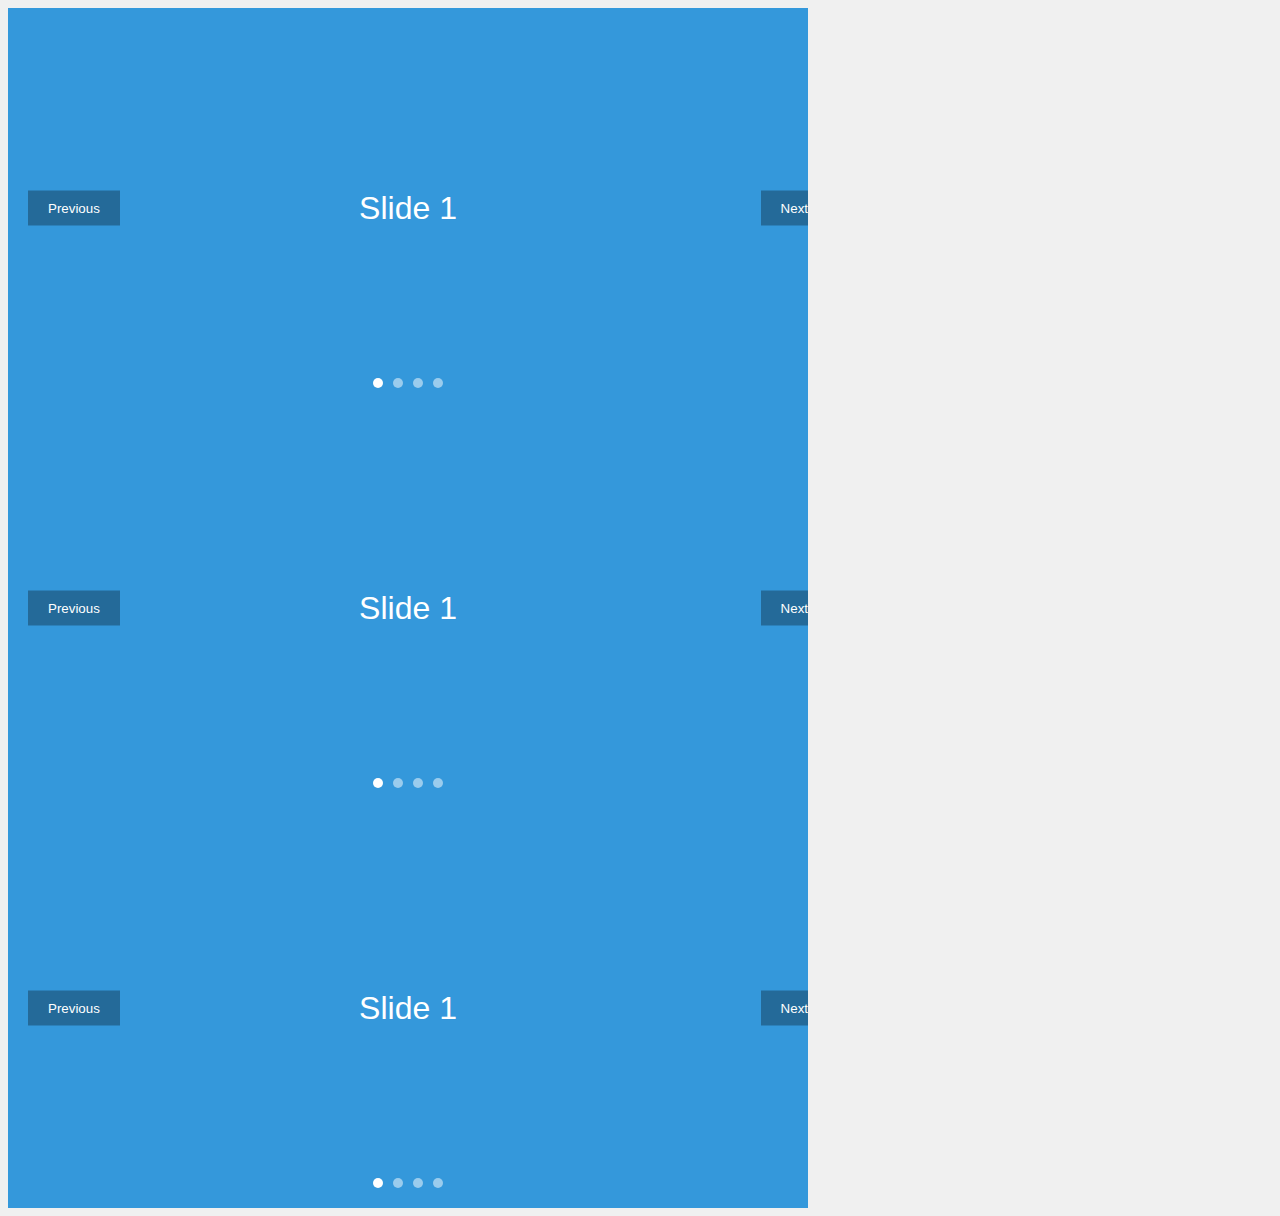
<file: index.html>
<!DOCTYPE html>
<html lang="en">
<head>
    <meta charset="UTF-8">
    <meta name="viewport" content="width=device-width, initial-scale=1.0">
    <title>AtlasFlow</title>
    <link href="/assets/css/style.css" rel="stylesheet"/>
</head>
<body>

    <div class="atlas-slider slider-1">
        <div class="atlas-slider-wrapper">
            <div class="atlas-slider-slide slide-in-y active">Slide 1</div>
            <div class="atlas-slider-slide slide-in-y">Slide 2</div>
            <div class="atlas-slider-slide slide-in-y">Slide 3</div>
            <div class="atlas-slider-slide slide-in-y">Slide 4</div>
        </div>
        <div class="atlas-slider-pagination"></div>
        <div class="atlas-slider-controls">
            <button class="atlas-slider-btn prev">Previous</button>
            <button class="atlas-slider-btn next">Next</button>
        </div>
    </div>



    <div class="atlas-slider slider-2">
        <div class="atlas-slider-wrapper">
            <div class="atlas-slider-slide slide-in active">Slide 1</div>
            <div class="atlas-slider-slide slide-in">Slide 2</div>
            <div class="atlas-slider-slide slide-in">Slide 3</div>
            <div class="atlas-slider-slide slide-in">Slide 4</div>
        </div>
        <div class="atlas-slider-pagination"></div>
        <div class="atlas-slider-controls">
            <button class="atlas-slider-btn prev">Previous</button>
            <button class="atlas-slider-btn next">Next</button>
        </div>
    </div>



    <div class="atlas-slider slider-3">
        <div class="atlas-slider-wrapper">
            <div class="atlas-slider-slide slide-in active">Slide 1</div>
            <div class="atlas-slider-slide slide-in-y">Slide 2</div>
            <div class="atlas-slider-slide slide-in">Slide 3</div>
            <div class="atlas-slider-slide slide-in-y">Slide 4</div>
        </div>
        <div class="atlas-slider-pagination"></div>
        <div class="atlas-slider-controls">
            <button class="atlas-slider-btn prev">Previous</button>
            <button class="atlas-slider-btn next">Next</button>
        </div>
    </div>


    <script src="/assets/js/atlasFlow.js" type="text/javascript"></script>
    <script type="text/javascript">

        document
        .querySelectorAll('.atlas-slider')
        .forEach(item=>new AtlasFlow(item, { autoplay: false, interval: 3000, animationDuration: 500 }));

    </script>

</body>
</html>
</file>
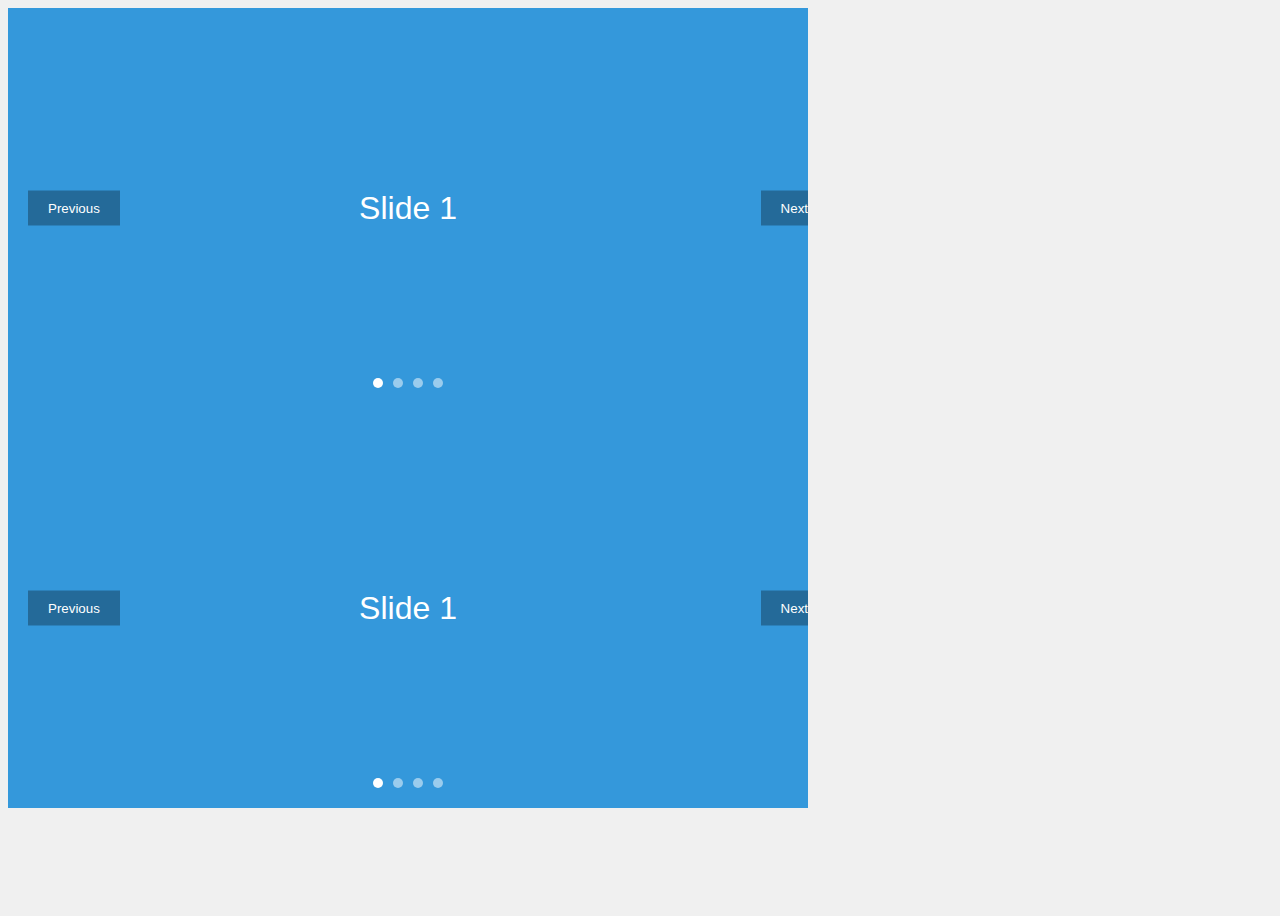
<file: releated.html>
<!DOCTYPE html>
<html lang="en">
<head>
    <meta charset="UTF-8">
    <meta name="viewport" content="width=device-width, initial-scale=1.0">
    <title>AtlasFlow</title>
    <link href="/assets/css/style.css" rel="stylesheet"/>
</head>
<body>

    <div class="atlas-slider slider-1">
        <div class="atlas-slider-wrapper">
            <div class="atlas-slider-slide slide-in-y active">Slide 1</div>
            <div class="atlas-slider-slide slide-in-y">Slide 2</div>
            <div class="atlas-slider-slide slide-in-y">Slide 3</div>
            <div class="atlas-slider-slide slide-in-y">Slide 4</div>
        </div>
        <div class="atlas-slider-pagination"></div>
        <div class="atlas-slider-controls">
            <button class="atlas-slider-btn prev-button">Previous</button>
            <button class="atlas-slider-btn next-button">Next</button>
        </div>
    </div>



    <div class="atlas-slider slider-2">
        <div class="atlas-slider-wrapper">
            <div class="atlas-slider-slide slide-in-y active">Slide 1</div>
            <div class="atlas-slider-slide slide-in-y">Slide 2</div>
            <div class="atlas-slider-slide slide-in-y">Slide 3</div>
            <div class="atlas-slider-slide slide-in-y">Slide 4</div>
        </div>
        <div class="atlas-slider-pagination"></div>
        <div class="atlas-slider-controls">
            <button class="atlas-slider-btn prev-button">Previous</button>
            <button class="atlas-slider-btn next-button">Next</button>
        </div>
    </div>


    <script src="/assets/js/atlasFlow.js" type="text/javascript"></script>
    <script type="text/javascript">

        const slider1 = new AtlasFlow(document.querySelector('.slider-1'), { autoplay: false, animationDuration: 500 });

        const slider2 = new AtlasFlow(document.querySelector('.slider-2'), { autoplay: true, interval: 3000, animationDuration: 500 }, (obj)=>{

            switch (obj.type) {
                case 'transitionStart':
                    slider1.goToSlide(obj.activeIndex, obj.buttonType);
                    break;
            
                default:
                    break;
            }
            console.log(obj);

        });

    </script>

</body>
</html>
</file>
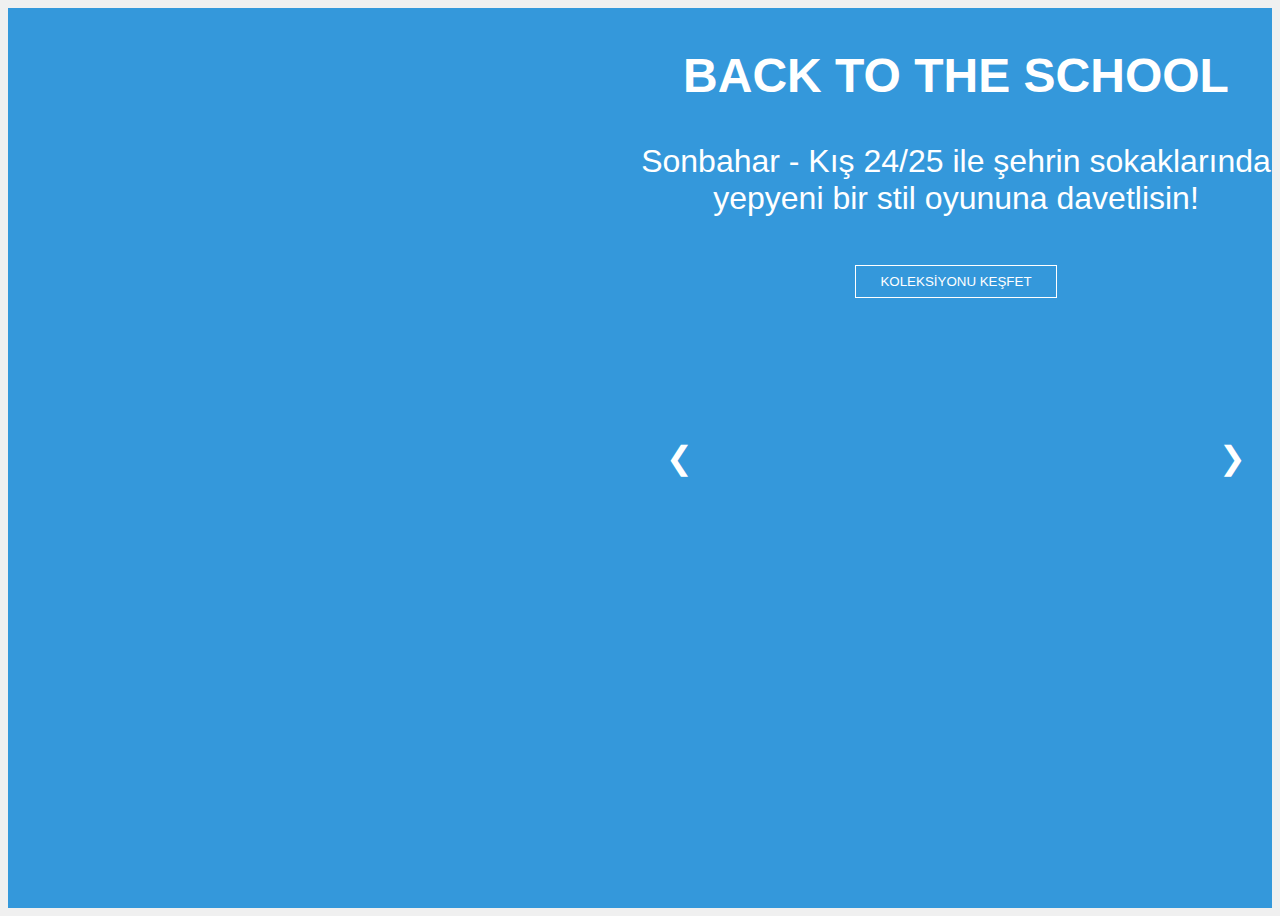
<file: twist-old.html>
<!DOCTYPE html>
<html lang="en">

<head>
    <meta charset="UTF-8">
    <meta name="viewport" content="width=device-width, initial-scale=1.0">
    <title>AtlasFlow</title>
    <link href="/assets/css/style.css" rel="stylesheet" />

    <style type="text/css">
        .banner-container {
            display: flex;
            height: 100vh;
            background-color: #111;
            color: #fff;
            position: relative;
        }

        .slider-container {
            position: relative;
            width: 50%;
            height: 100%;
            overflow: hidden;
        }

        .slides {
            position: absolute;
            width: 100%;
            height: 100%;
        }

        /* Genel slide ayarları */
        .slide {
            position: absolute;
            top: 0;
            left: 0;
            width: 100%;
            height: 100%;
            background-size: cover;
            background-position: center;
            /* Normalde sabit olan slide'lar altta */
        }

        .content-slider{
            flex: 1;
            position: relative;
        }

        /* Sağ metin alanı */
        .text-content {
            flex: 1;
            flex-direction: column;
            justify-content: center;
            text-align: center;
        }

        .text-slide {
            display: none;
            animation: slideIn 1s forwards;
        }

        .text-slide.active {
            display: block;
        }

        /* Oklar */
        .arrow {
            position: absolute;
            top: 50%;
            transform: translateY(-50%);
            background: none;
            color: white;
            border: none;
            font-size: 2rem;
            cursor: pointer;
            z-index: 10;
        }

        .left-arrow {
            left: 20px;
        }

        .right-arrow {
            right: 20px;
        }

        .explore-btn {
            margin-top: 1rem;
            padding: 0.5rem 1.5rem;
            border: 1px solid white;
            background: transparent;
            color: white;
            cursor: pointer;
            transition: 0.3s;
        }

        .explore-btn:hover {
            background: white;
            color: #111;
        }

        @keyframes slideIn {
            from {
                transform: translateY(20px);
                opacity: 0;
            }

            to {
                transform: translateY(0);
                opacity: 1;
            }
        }
    </style>
</head>

<body>


    <div class="banner-container">
        <!-- Sol tarafta görseller -->
        <div class="slider-container">
            <div class="slides">
                <div class="slide atlas-slider-slide slide-in-y active"
                    style="background-image: url('https://placehold.co/600x400/EEE/31343C?font=lora&text=Lora');"></div>
                <div class="slide atlas-slider-slide slide-in-y"
                    style="background-image: url('https://placehold.co/600x400');">
                </div>
                <div class="slide atlas-slider-slide slide-in-y"
                    style="background-image: url('https://placehold.co/600x400/000/31343C?font=raleway&text=Raleway');">
                </div>
            </div>
        </div>

        <!-- Sağ tarafta metinler -->
        <div class="content-slider">
            <div class="text-content">
                <div class="text-slide atlas-slider-slide slide-in-y active">
                    <h2>BACK TO THE SCHOOL</h2>
                    <p>Sonbahar - Kış 24/25 ile şehrin sokaklarında yepyeni bir stil oyununa davetlisin!</p>
                    <button class="explore-btn">KOLEKSİYONU KEŞFET</button>
                </div>
                <div class="text-slide atlas-slider-slide slide-in-y">
                    <h2>NEW COLLECTION</h2>
                    <p>Yepyeni renkler ve dokularla tanışmaya hazır olun!</p>
                    <button class="explore-btn">KOLEKSİYONU KEŞFET</button>
                </div>
                <div class="text-slide atlas-slider-slide slide-in-y">
                    <h2>FALL ESSENTIALS</h2>
                    <p>Sonbaharın vazgeçilmez parçaları burada.</p>
                    <button class="explore-btn">KOLEKSİYONU KEŞFET</button>
                </div>
            </div>
            <!-- Navigasyon okları -->
            <button class="arrow left-arrow prev-button">&#10094;</button>
            <button class="arrow right-arrow next-button">&#10095;</button>
        </div>
    </div>


    <script src="/assets/js/atlasFlow.js" type="text/javascript"></script>
    <script type="text/javascript">

        const slider1 = new AtlasFlow(document.querySelector('.slider-container'), { autoplay: false, animationDuration: 500 });

        const slider2 = new AtlasFlow(document.querySelector('.content-slider'), { autoplay: false, interval: 3000, animationDuration: 500 }, (obj) => {

            switch (obj.type) {
                case 'transitionStart':
                    slider1.goToSlide(obj.activeIndex, obj.buttonType);
                    break;

                default:
                    break;
            }
            console.log(obj);

        });

    </script>

</body>

</html>
</file>
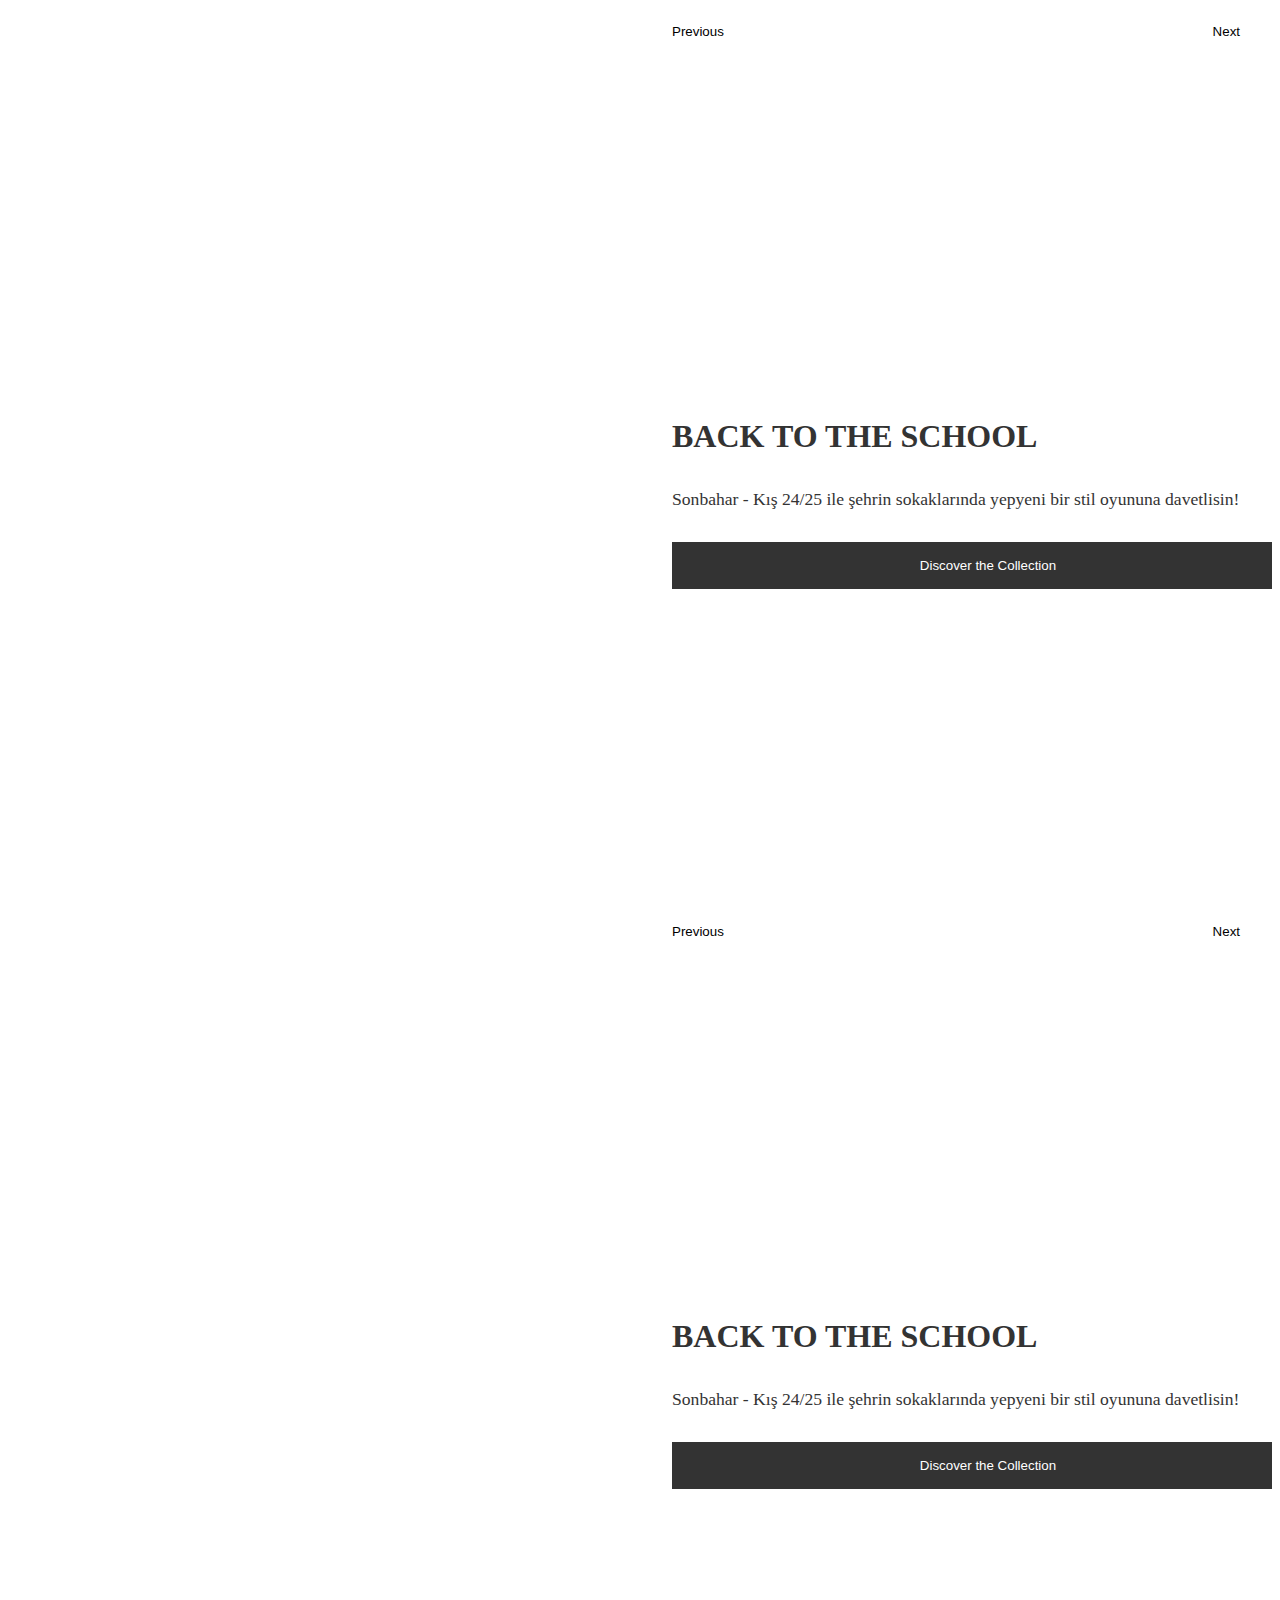
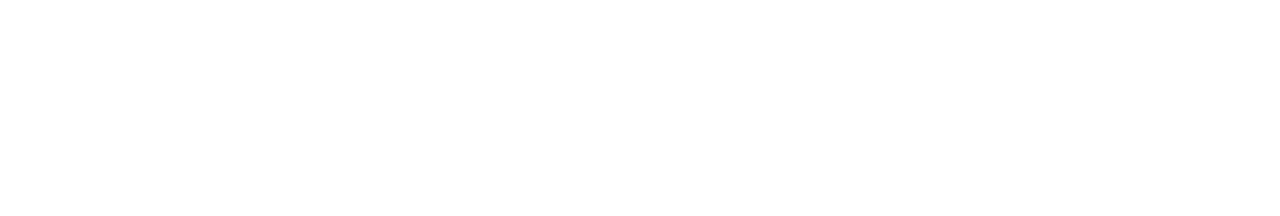
<file: twist.html>
<!DOCTYPE html>
<html lang="en">

<head>
    <meta charset="UTF-8">
    <meta name="viewport" content="width=device-width, initial-scale=1.0">
    <title>Twist</title>

    <style type="text/css">
        /* Container and basic layout */
        .container {
            display: flex;
            width: 100%;
            min-height: 100vh;
        }

        .image-slider,
        .content-slider {
            width: 50%;
            position: relative;
            overflow: hidden;
        }

        /* Slider components */
        .slides,
        .content-slides {
            position: relative;
            width: 100%;
            height: 100%;
        }

        .slide {
            position: absolute;
            width: 100%;
            height: 100%;
            opacity: 0;
        }

        /* Background image handling */
        .image-slider .slide {
            background-size: cover;
            background-position: center;
            background-repeat: no-repeat;
        }

        /* Content styling */
        .content-slider .slide {
            display: flex;
            flex-direction: column;
            justify-content: center;
            padding: 2rem;
            color: #333;
        }

        /* Button styling */
        .prev-button,
        .next-button {
            position: absolute;
            z-index: 10;
            padding: 1rem;
            background: rgba(255, 255, 255, 0.2);
            border: none;
            cursor: pointer;
        }

        .prev-button {
            left: 1rem;
        }

        .next-button {
            right: 1rem;
        }

        /* Animation states */
        .slide.ready {
            will-change: transform;
            transition: transform 0.5s ease;
        }

        .slide.previous-ready {
            will-change: transform;
            transition: transform 0.9s ease;
        }

        /* animation */
        .slide.slide-in-y {
            transform: translateY(100%);
            /* Sağdan gelir */
        }

        .slide.slide-in-y.direction-right {
            opacity: 1;
            transform: translateY(100%);
            /* Sağdan gelir */
            z-index: 3;
        }

        .slide.slide-in-y.direction-left {
            opacity: 1;
            transform: translateY(-100%);
            /* Soldan gelir */
            z-index: 3;
        }

        .slide.direction-right.slide-in-y.ready {
            transform: translateY(0);
            /* Yerine oturur */
        }

        .slide.direction-left.slide-in-y.ready {
            transform: translateY(0);
            /* Yerine oturur */
        }

        .slide.slide-in-y.active {
            opacity: 1;
            transform: translateY(0);
            /* Sabit durur */
            z-index: 2;
        }

        /* previous element */
        .slide.slide-in-y.active.previous-direction-left.previous-ready {
            transform: translateY(50%);
        }

        .slide.slide-in-y.active.previous-direction-right.previous-ready {
            transform: translateY(-50%);
        }

        /* Desktop animations */
        @media (min-width: 768px) {


            .slide.lg-slide-in-y {
                transform: translateY(100%);
                /* Sağdan gelir */
            }

            .slide.lg-slide-in-y.direction-right {
                opacity: 1;
                transform: translateY(100%);
                /* Sağdan gelir */
                z-index: 3;
            }

            .slide.lg-slide-in-y.direction-left {
                opacity: 1;
                transform: translateY(-100%);
                /* Soldan gelir */
                z-index: 3;
            }

            .slide.direction-right.lg-slide-in-y.ready {
                transform: translateY(0);
                /* Yerine oturur */
            }

            .slide.direction-left.lg-slide-in-y.ready {
                transform: translateY(0);
                /* Yerine oturur */
            }

            .slide.lg-slide-in-y.active {
                opacity: 1;
                transform: translateY(0);
                /* Sabit durur */
                z-index: 2;
            }

            /* previous element 
            .slide.lg-slide-in-y.active.previous-direction-left.previous-ready {
                transform: translateY(50%);
            }

            .slide.lg-slide-in-y.active.previous-direction-right.previous-ready {
                transform: translateY(-50%);
            }*/

        }

        /* Mobile animations */
        @media (max-width: 767px) {

            /* Stack columns on mobile */
            .container {
                flex-direction: column;
            }

            .image-slider,
            .content-slider {
                width: 100%;
                height: 50vh;
            }


            .slide.xs-slide-in {
                transform: translateX(100%);
                /* Sağdan gelir */
            }

            .slide.xs-slide-in.direction-right {
                opacity: 1;
                transform: translateX(100%);
                /* Sağdan gelir */
                z-index: 3;
            }

            .slide.xs-slide-in.direction-left {
                opacity: 1;
                transform: translateX(-100%);
                /* Soldan gelir */
                z-index: 3;
            }

            .slide.direction-right.xs-slide-in.ready {
                transform: translateX(0);
                /* Yerine oturur */
            }

            .slide.direction-left.xs-slide-in.ready {
                transform: translateX(0);
                /* Yerine oturur */
            }

            .slide.xs-slide-in.active {
                opacity: 1;
                transform: translateX(0);
                /* Sabit durur */
                z-index: 2;
            }

            /* previous element 
            .slide.xs-slide-in.active.previous-direction-left.previous-ready {
                transform: translateX(50%);
            }

            .slide.xs-slide-in.active.previous-direction-right.previous-ready {
                transform: translateX(-50%);
            }*/
        }

        /* Content styling */
        .content-slider h2 {
            font-size: 2rem;
            margin-bottom: 1rem;
        }

        .content-slider p {
            font-size: 1.1rem;
            margin-bottom: 2rem;
        }

        .cta-button {
            padding: 1rem 2rem;
            background: #333;
            color: white;
            border: none;
            cursor: pointer;
            transition: background 0.3s ease;
        }

        .cta-button:hover {
            background: #555;
        }

        /* Active state additional animations */
        .slide.active {
            opacity: 1;
            z-index: 2;
        }

        /* Additional active states for specific animations */
        .slide.slide-in.active,
        .slide.slide-in-y.active,
        .slide.lg-slide-in-y.active {
            opacity: 1;
            transform: translate(0);
            z-index: 2;
            transition: opacity 0.5s ease, transform 0.5s ease;
        }
    </style>
</head>

<body>


    <div class="container atlas-slider">

        <div class="image-slider">

            <div class="slides">

                <div class="slide xs-slide-in lg-slide-in-y active"
                    style="background-image: url('https://placehold.co/600x400/EEE/31343C?font=lora&text=Lora');"></div>

                <div class="slide xs-slide-in lg-slide-in-y"
                    style="background-image: url('https://placehold.co/600x400');"></div>

                <div class="slide xs-slide-in lg-slide-in-y"
                    style="background-image: url('https://placehold.co/600x400/000/31343C?font=raleway&text=Raleway');">
                </div>

            </div>

        </div>

        <div class="content-slider">

            <button class="prev-button">Previous</button>

            <button class="next-button">Next</button>

            <div class="content-slides">

                <div class="slide slide-in-y active">
                    <h2>BACK TO THE SCHOOL</h2>
                    <p>Sonbahar - Kış 24/25 ile şehrin sokaklarında yepyeni bir stil oyununa davetlisin!</p>
                    <button class="cta-button">Discover the Collection</button>
                </div>

                <div class="slide slide-in-y">
                    <h2>NEW COLLECTION</h2>
                    <p>Yepyeni renkler ve dokularla tanışmaya hazır olun!</p>
                    <button class="cta-button">Discover the Collection</button>
                </div>

                <div class="slide slide-in-y">
                    <h2>FALL ESSENTIALS</h2>
                    <p>Sonbaharın vazgeçilmez parçaları burada.</p>
                    <button class="cta-button">Discover the Collection</button>
                </div>

            </div>



        </div>

    </div>


    <div class="container atlas-slider">

        <div class="image-slider">

            <div class="slides">

                <div class="slide xs-slide-in lg-slide-in-y active"
                    style="background-image: url('https://placehold.co/600x400/EEE/31343C?font=lora&text=Lora');"></div>

                <div class="slide xs-slide-in lg-slide-in-y"
                    style="background-image: url('https://placehold.co/600x400');"></div>

                <div class="slide xs-slide-in lg-slide-in-y"
                    style="background-image: url('https://placehold.co/600x400/000/31343C?font=raleway&text=Raleway');">
                </div>

            </div>

        </div>

        <div class="content-slider">

            <button class="prev-button">Previous</button>

            <button class="next-button">Next</button>

            <div class="content-slides">

                <div class="slide slide-in-y active">
                    <h2>BACK TO THE SCHOOL</h2>
                    <p>Sonbahar - Kış 24/25 ile şehrin sokaklarında yepyeni bir stil oyununa davetlisin!</p>
                    <button class="cta-button">Discover the Collection</button>
                </div>

                <div class="slide slide-in-y">
                    <h2>NEW COLLECTION</h2>
                    <p>Yepyeni renkler ve dokularla tanışmaya hazır olun!</p>
                    <button class="cta-button">Discover the Collection</button>
                </div>

                <div class="slide slide-in-y">
                    <h2>FALL ESSENTIALS</h2>
                    <p>Sonbaharın vazgeçilmez parçaları burada.</p>
                    <button class="cta-button">Discover the Collection</button>
                </div>

            </div>



        </div>

    </div>


    <script src="/assets/js/atlasFlow.js" type="text/javascript"></script>
    <script type="text/javascript">

        const triggerSlider = (wrapper) => {
            // 'image-slider' elemanını kontrol et ve hata yakala
            const imageSlider = wrapper.querySelector('.image-slider');
            if (!imageSlider) {
                console.warn('Image slider not found in wrapper:', wrapper);
                return;
            }

            // 'content-slider' elemanını kontrol et ve hata yakala
            const contentSlider = wrapper.querySelector('.content-slider');
            if (!contentSlider) {
                console.warn('Content slider not found in wrapper:', wrapper);
                return;
            }

            // Görsel kaydırıcıyı başlat
            const gallery = new AtlasFlow(imageSlider, {
                autoplay: false,
                animationDuration: 500,
                sliderSlideClassName: 'slide',
            });

            // İçerik kaydırıcıyı başlat ve olayları dinle
            const content = new AtlasFlow(contentSlider, {
                autoplay: false,
                interval: 3000,
                animationDuration: 500,
                sliderSlideClassName: 'slide',
            }, (event) => {
                switch (event.type) {
                    case 'transitionStart':
                        // Görsel kaydırıcıyı içerik kaydırıcıyla senkronize et
                        gallery.goToSlide(event.activeIndex, event.buttonType);
                        break;

                    default:
                        console.log('Unhandled event:', event.type);
                        break;
                }
            });
        };

        // '.atlas-slider' sınıfına sahip tüm öğeleri bul ve her birini başlat
        document.querySelectorAll('.atlas-slider').forEach((item) => {
            triggerSlider(item);
        });


    </script>

</body>

</html>
</file>
<file: assets/css/style.css>
body {
    min-height: 100vh;
    font-family: Arial, sans-serif;
    background-color: #f0f0f0;
}

.atlas-slider {
    position: relative;
    width: 100%;
    max-width: 800px;
    height: 400px;
    overflow: hidden;
}

.atlas-slider-wrapper {
    position: relative;
    width: 100%;
    height: 100%;
}

.atlas-slider-slide {
    position: absolute;
    width: 100%;
    height: 100%;
    display: flex;
    align-items: center;
    justify-content: center;
    color: white;
    font-size: 2rem;
    z-index: 1;

}

/* X Coordinate Transitions (Existing) */
.atlas-slider-slide.slide-in {
    transform: translateX(100%);
    /* Sağdan gelir */
}

.atlas-slider-slide.slide-in.direction-right {
    opacity: 1;
    transform: translateX(100%);
    /* Sağdan gelir */
    z-index: 3;
}

.atlas-slider-slide.slide-in.direction-left {
    opacity: 1;
    transform: translateX(-100%);
    /* Soldan gelir */
    z-index: 3;
}

.atlas-slider-slide.direction-right.slide-in.ready {
    transform: translateX(0);
    /* Yerine oturur */
}

.atlas-slider-slide.direction-left.slide-in.ready {
    transform: translateX(0);
    /* Yerine oturur */
}

.atlas-slider-slide.slide-in.active {
    opacity: 1;
    transform: translateX(0);
    /* Sabit durur */
    z-index: 2;
}

/* Y Coordinate Transitions (Existing) */
.atlas-slider-slide.slide-in-y {
    transform: translateY(100%);
    /* Sağdan gelir */
}

.atlas-slider-slide.slide-in-y.direction-right {
    opacity: 1;
    transform: translateY(100%);
    /* Sağdan gelir */
    z-index: 3;
}

.atlas-slider-slide.slide-in-y.direction-left {
    opacity: 1;
    transform: translateY(-100%);
    /* Soldan gelir */
    z-index: 3;
}

.atlas-slider-slide.direction-right.slide-in-y.ready {
    transform: translateY(0);
    /* Yerine oturur */
}

.atlas-slider-slide.direction-left.slide-in-y.ready {
    transform: translateY(0);
    /* Yerine oturur */
}

.atlas-slider-slide.slide-in-y.active {
    opacity: 1;
    transform: translateY(0);
    /* Sabit durur */
    z-index: 2;
}

/* previous element */
.atlas-slider-slide.slide-in-y.active.previous-direction-left.previous-ready {
    transform: translateY(50%);
}
.atlas-slider-slide.slide-in-y.active.previous-direction-right.previous-ready {
    transform: translateY(-50%);
}

/* Zoom Transition (Preserving Original Structure) */
.atlas-slider-slide.slide-in-zoom {
    transform: translateX(100%) scale(0.7);
    opacity: 0;
}

.atlas-slider-slide.slide-in-zoom.direction-right {
    opacity: 1;
    transform: translateX(100%) scale(0.7);
    z-index: 3;
}

.atlas-slider-slide.slide-in-zoom.direction-left {
    opacity: 1;
    transform: translateX(-100%) scale(0.7);
    z-index: 3;
}

.atlas-slider-slide.direction-right.slide-in-zoom.ready {
    transform: translateX(0) scale(1);
}

.atlas-slider-slide.direction-left.slide-in-zoom.ready {
    transform: translateX(0) scale(1);
}

.atlas-slider-slide.slide-in-zoom.active {
    opacity: 1;
    transform: translateX(0) scale(1);
    z-index: 2;
}

/* Rotate Transition (Preserving Original Structure) */
.atlas-slider-slide.slide-in-rotate {
    transform: translateX(100%) rotate(-45deg);
    opacity: 0;
}

.atlas-slider-slide.slide-in-rotate.direction-right {
    opacity: 1;
    transform: translateX(100%) rotate(-45deg);
    z-index: 3;
}

.atlas-slider-slide.slide-in-rotate.direction-left {
    opacity: 1;
    transform: translateX(-100%) rotate(45deg);
    z-index: 3;
}

.atlas-slider-slide.direction-right.slide-in-rotate.ready {
    transform: translateX(0) rotate(0);
}

.atlas-slider-slide.direction-left.slide-in-rotate.ready {
    transform: translateX(0) rotate(0);
}

.atlas-slider-slide.slide-in-rotate.active {
    opacity: 1;
    transform: translateX(0) rotate(0);
    z-index: 2;
}

/* Flip Horizontal Transition (Preserving Original Structure) */
.atlas-slider-slide.slide-in-flip-x {
    transform: translateX(100%) perspective(1000px) rotateY(-90deg);
    opacity: 0;
}

.atlas-slider-slide.slide-in-flip-x.direction-right {
    opacity: 1;
    transform: translateX(100%) perspective(1000px) rotateY(-90deg);
    z-index: 3;
}

.atlas-slider-slide.slide-in-flip-x.direction-left {
    opacity: 1;
    transform: translateX(-100%) perspective(1000px) rotateY(90deg);
    z-index: 3;
}

.atlas-slider-slide.direction-right.slide-in-flip-x.ready {
    transform: translateX(0) perspective(1000px) rotateY(0);
}

.atlas-slider-slide.direction-left.slide-in-flip-x.ready {
    transform: translateX(0) perspective(1000px) rotateY(0);
}

.atlas-slider-slide.slide-in-flip-x.active {
    opacity: 1;
    transform: translateX(0) perspective(1000px) rotateY(0);
    z-index: 2;
}

/* Fade Transition (Preserving Original Structure) */
.atlas-slider-slide.slide-in-fade {
    transform: translateX(100%);
    opacity: 0;
}

.atlas-slider-slide.slide-in-fade.direction-right {
    opacity: 0;
    transform: translateX(100%);
    z-index: 3;
}

.atlas-slider-slide.slide-in-fade.direction-left {
    opacity: 0;
    transform: translateX(-100%);
    z-index: 3;
}

.atlas-slider-slide.direction-right.slide-in-fade.ready {
    transform: translateX(0);
    opacity: 1;
}

.atlas-slider-slide.direction-left.slide-in-fade.ready {
    transform: translateX(0);
    opacity: 1;
}

.atlas-slider-slide.slide-in-fade.active {
    opacity: 1;
    transform: translateX(0);
    z-index: 2;
}


/**/
.atlas-slider-slide.previous-ready{

    will-change: transform;

    /*opacity: 0;*/
    transition:
        /*opacity 0.5s ease, */
        transform 0.9s ease;

}

.atlas-slider-slide.ready {

    will-change: transform;

    /*opacity: 0;*/
    transition:
        /*opacity 0.5s ease, */
        transform 0.5s ease;

}

.atlas-slider-slide:nth-child(1) {
    background-color: #3498db;
}

.atlas-slider-slide:nth-child(2) {
    background-color: #2ecc71;
}

.atlas-slider-slide:nth-child(3) {
    background-color: #e74c3c;
}

.atlas-slider-slide:nth-child(4) {
    background-color: #f39c12;
}

.atlas-slider-pagination {
    position: absolute;
    bottom: 20px;
    left: 50%;
    transform: translateX(-50%);
    display: flex;
    justify-content: center;
    z-index: 4;
}

.atlas-slider-dot {
    width: 10px;
    height: 10px;
    background-color: rgba(255, 255, 255, 0.5);
    border-radius: 50%;
    margin: 0 5px;
    cursor: pointer;
    transition: background-color 0.3s;
}

.atlas-slider-dot.active {
    background-color: white;
}

.atlas-slider-controls {
    position: absolute;
    top: 50%;
    width: 100%;
    display: flex;
    justify-content: space-between;
    transform: translateY(-50%);
    z-index: 5;
    padding: 0 20px;
}

.atlas-slider-btn {
    background-color: rgba(0, 0, 0, 0.3);
    color: white;
    border: none;
    padding: 10px 20px;
    cursor: pointer;
    transition: background-color 0.3s;
}

.atlas-slider-btn:hover {
    background-color: rgba(0, 0, 0, 0.5);
}
</file>
